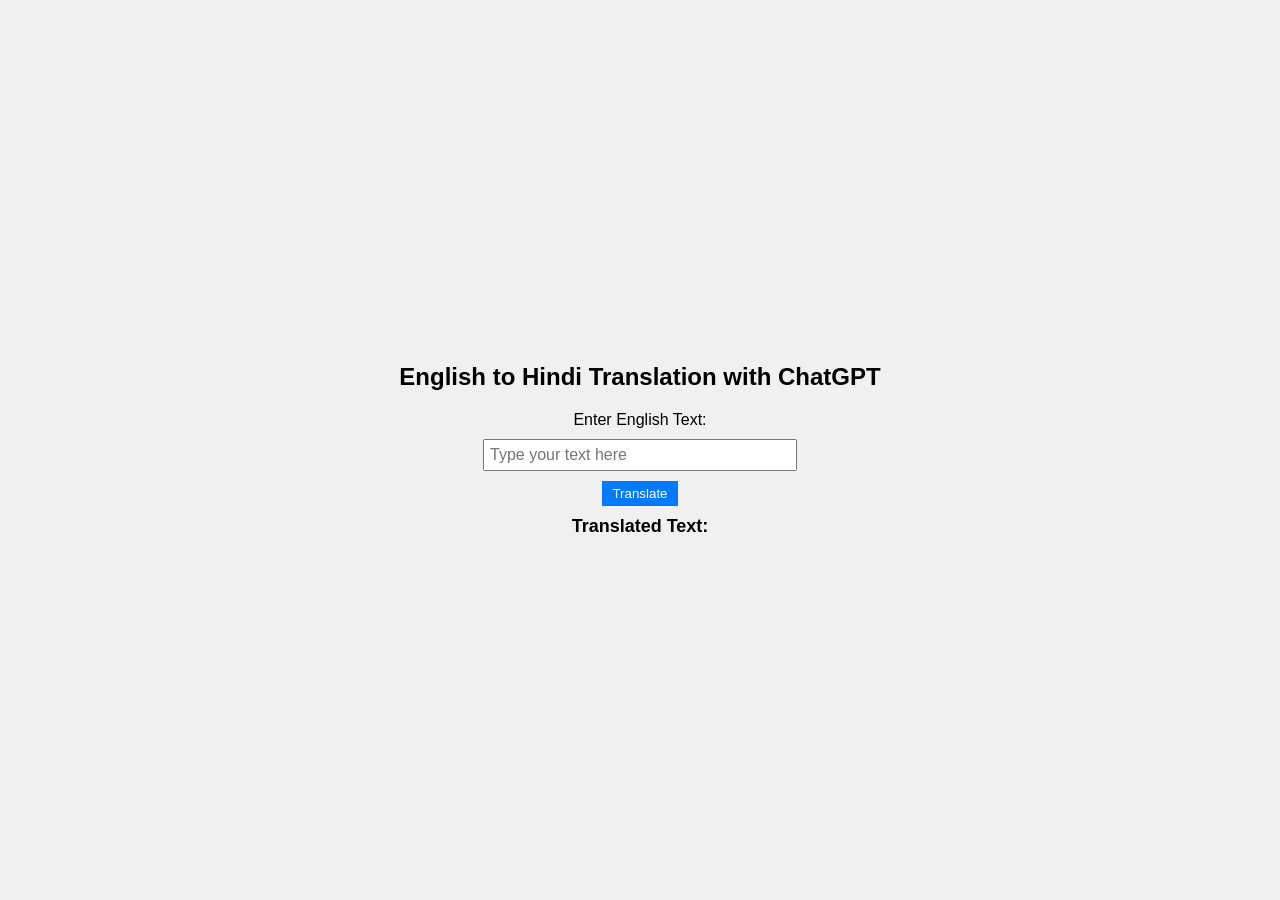
<file: index.html>
<!DOCTYPE html>
<html lang="en">
<head>
    <meta charset="UTF-8">
    <meta name="viewport" content="width=device-width, initial-scale=1.0">
    <title>English to Hindi Translation with ChatGPT</title>
    <link rel="stylesheet" href="style.css">

</head>
<body>
    <h1>English to Hindi Translation with ChatGPT</h1>

    <label for="englishText">Enter English Text:</label>
    <input type="text" id="englishText" placeholder="Type your text here">
    <button onclick="translate()">Translate</button>

    <p>Translated Text:</p>
    <p id="translatedText"></p>

    <script>
        const apiKey = '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'; // Replace with your ChatGPT API key
        const chatgptEndpoint = 'https://api.openai.com/v1/engines/davinci/completions';

        function translate() {
            const englishText = document.getElementById('englishText').value;
            const translatedTextElement = document.getElementById('translatedText');

            // Check if the input text is not empty
            if (englishText.trim() === '') {
                translatedTextElement.textContent = 'Please enter some text.';
                return;
            }

            // Make a request to the ChatGPT API for translation
            fetch(chatgptEndpoint, {
                method: 'POST',
                headers: {
                    'Authorization': `Bearer ${apiKey}`,
                    'Content-Type': 'application/json'
                },
                body: JSON.stringify({
                    prompt: `Translate the following English text to Hindi: "${englishText}"`,
                    max_tokens: 50 // You can adjust the token limit as needed
                })
            })
                .then(response => response.json())
                .then(data => {
                    if (data.choices && data.choices.length > 0) {
                        const translatedText = data.choices[0].text;
                        translatedTextElement.textContent = translatedText;
                    } else {
                        translatedTextElement.textContent = 'Translation not available.';
                    }
                })
                .catch(error => {
                    console.error(error);
                    translatedTextElement.textContent = 'Error occurred during translation.';
                });
        }
    </script>
</body>
</html>
</file>
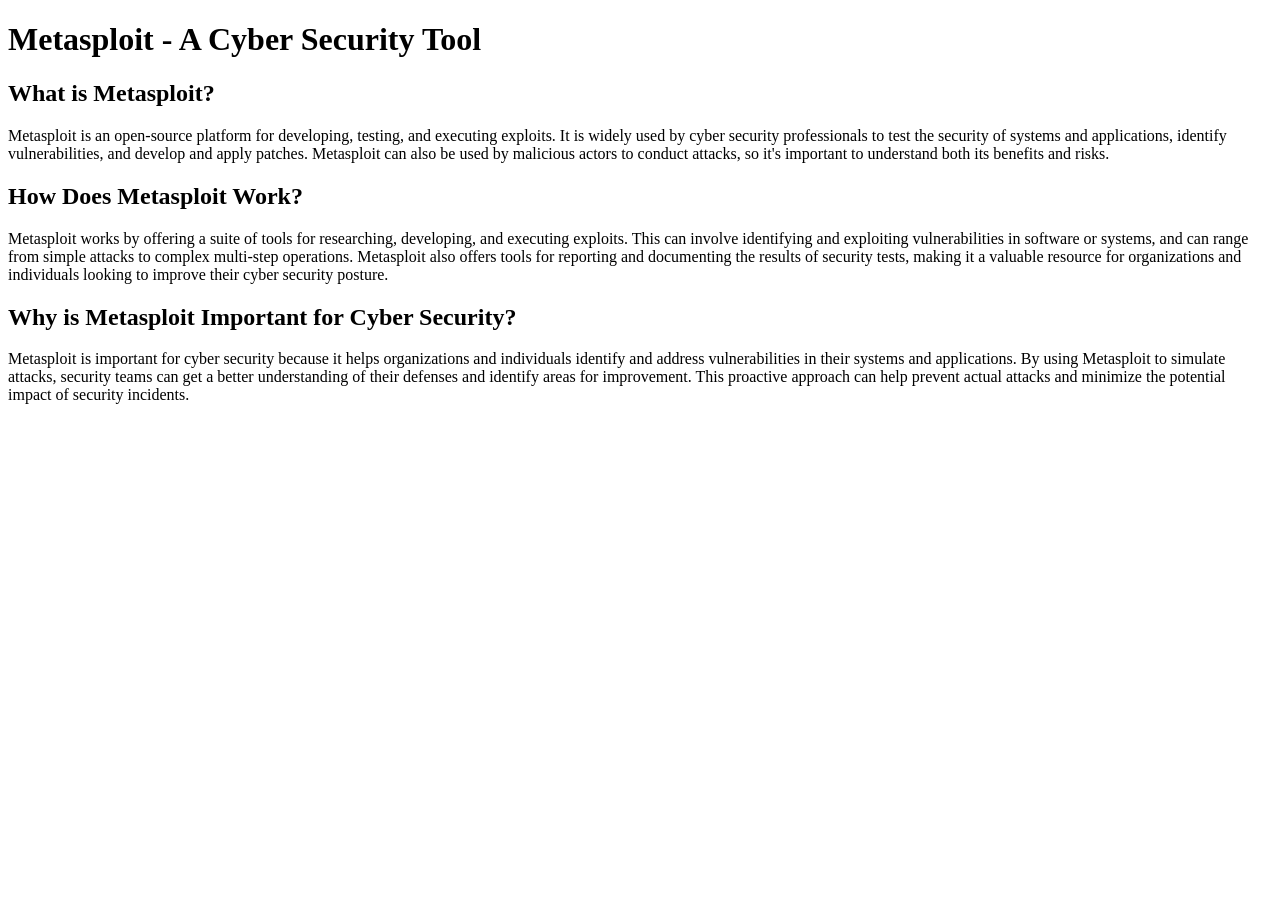
<file: more-info.html>
<!DOCTYPE html>
<html>
<head>
  <title>Metasploit - Cyber Security Awareness</title>
  <meta name="description" content="Learn more about Metasploit and its role in cyber security">
</head>
<body>
  <h1>Metasploit - A Cyber Security Tool</h1>
  <h2>What is Metasploit?</h2>
  <p>
    Metasploit is an open-source platform for developing, testing, and executing exploits. It is widely used by cyber security professionals to test the security of systems and applications, identify vulnerabilities, and develop and apply patches. Metasploit can also be used by malicious actors to conduct attacks, so it's important to understand both its benefits and risks.
  </p>
  <h2>How Does Metasploit Work?</h2>
  <p>
    Metasploit works by offering a suite of tools for researching, developing, and executing exploits. This can involve identifying and exploiting vulnerabilities in software or systems, and can range from simple attacks to complex multi-step operations. Metasploit also offers tools for reporting and documenting the results of security tests, making it a valuable resource for organizations and individuals looking to improve their cyber security posture.
  </p>
  <h2>Why is Metasploit Important for Cyber Security?</h2>
  <p>
    Metasploit is important for cyber security because it helps organizations and individuals identify and address vulnerabilities in their systems and applications. By using Metasploit to simulate attacks, security teams can get a better understanding of their defenses and identify areas for improvement. This proactive approach can help prevent actual attacks and minimize the potential impact of security incidents.
  </p>
</body>
</html>
</file>
<file: style.css>
/* Reset some default browser styles */
html, body, h1, p, label, input, button {
    margin: 0;
    padding: 0;
}

/* Set a background color and center content */
body {
    background-color: #f0f0f0;
    display: flex;
    flex-direction: column;
    align-items: center;
    justify-content: center;
    height: 100vh;
    font-family: Arial, sans-serif;
}

/* Style the header */
h1 {
    font-size: 24px;
    margin-bottom: 20px;
}

/* Style the input and button */
label, input, button {
    margin-bottom: 10px;
}

input[type="text"] {
    width: 300px;
    padding: 5px;
    font-size: 16px;
}

button {
    padding: 5px 10px;
    background-color: #007bff;
    color: white;
    border: none;
    cursor: pointer;
}

button:hover {
    background-color: #0056b3;
}

/* Style the translated text */
p {
    font-size: 18px;
    font-weight: bold;
}
</file>
